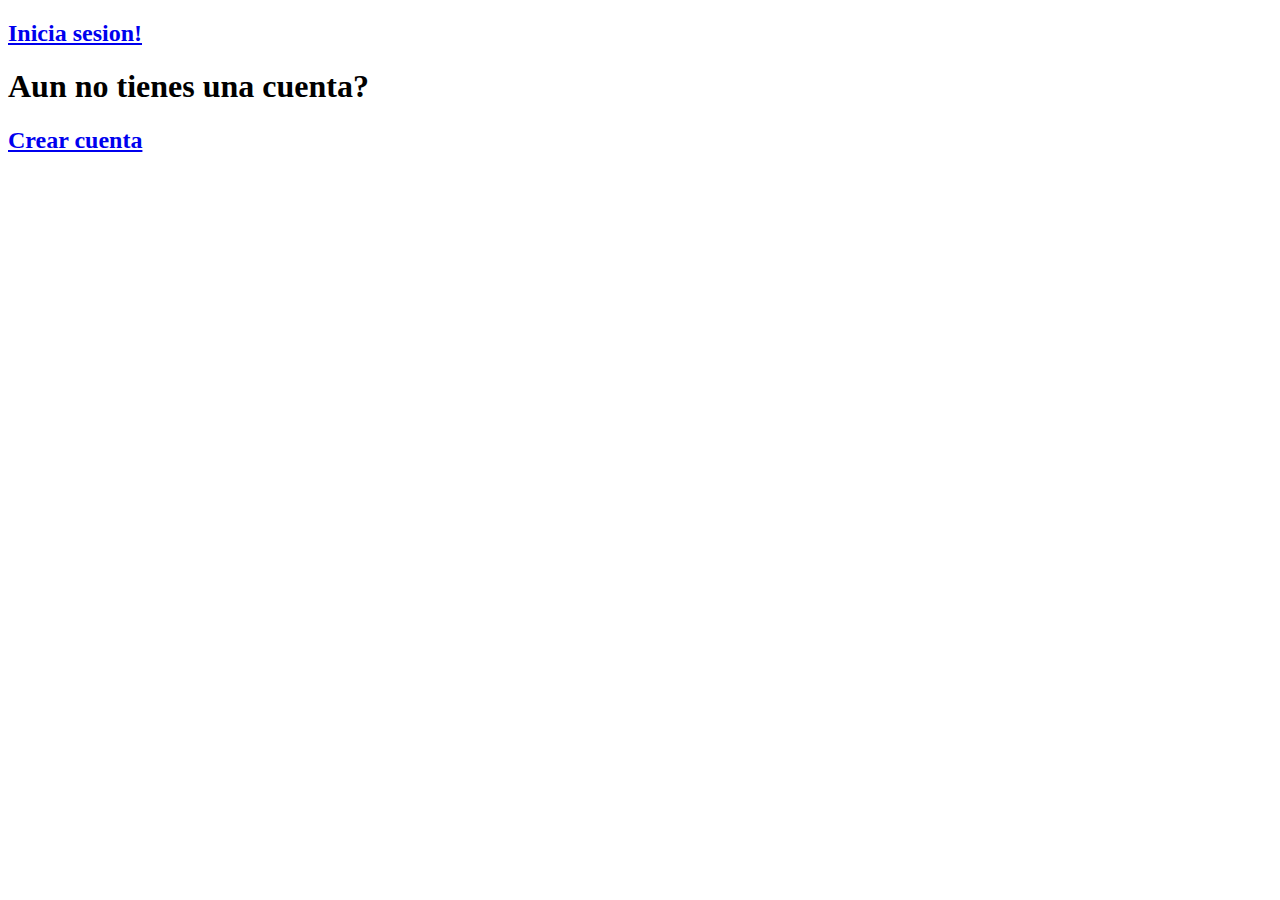
<file: pedido.html>
<!DOCTYPE html>
<html lang="en">
<head>
    <meta charset="UTF-8">
    <meta name="viewport" content="width=device-width, initial-scale=1.0">
    <title>Realizar Pedido</title>
</head>
<body>
    
    <h2><a href="#">Inicia sesion!</a></h2>
    <h1>Aun no tienes una cuenta?</h1>
    <h2><a href="#">Crear cuenta</a></h2>
</body>
</html>
</file>
